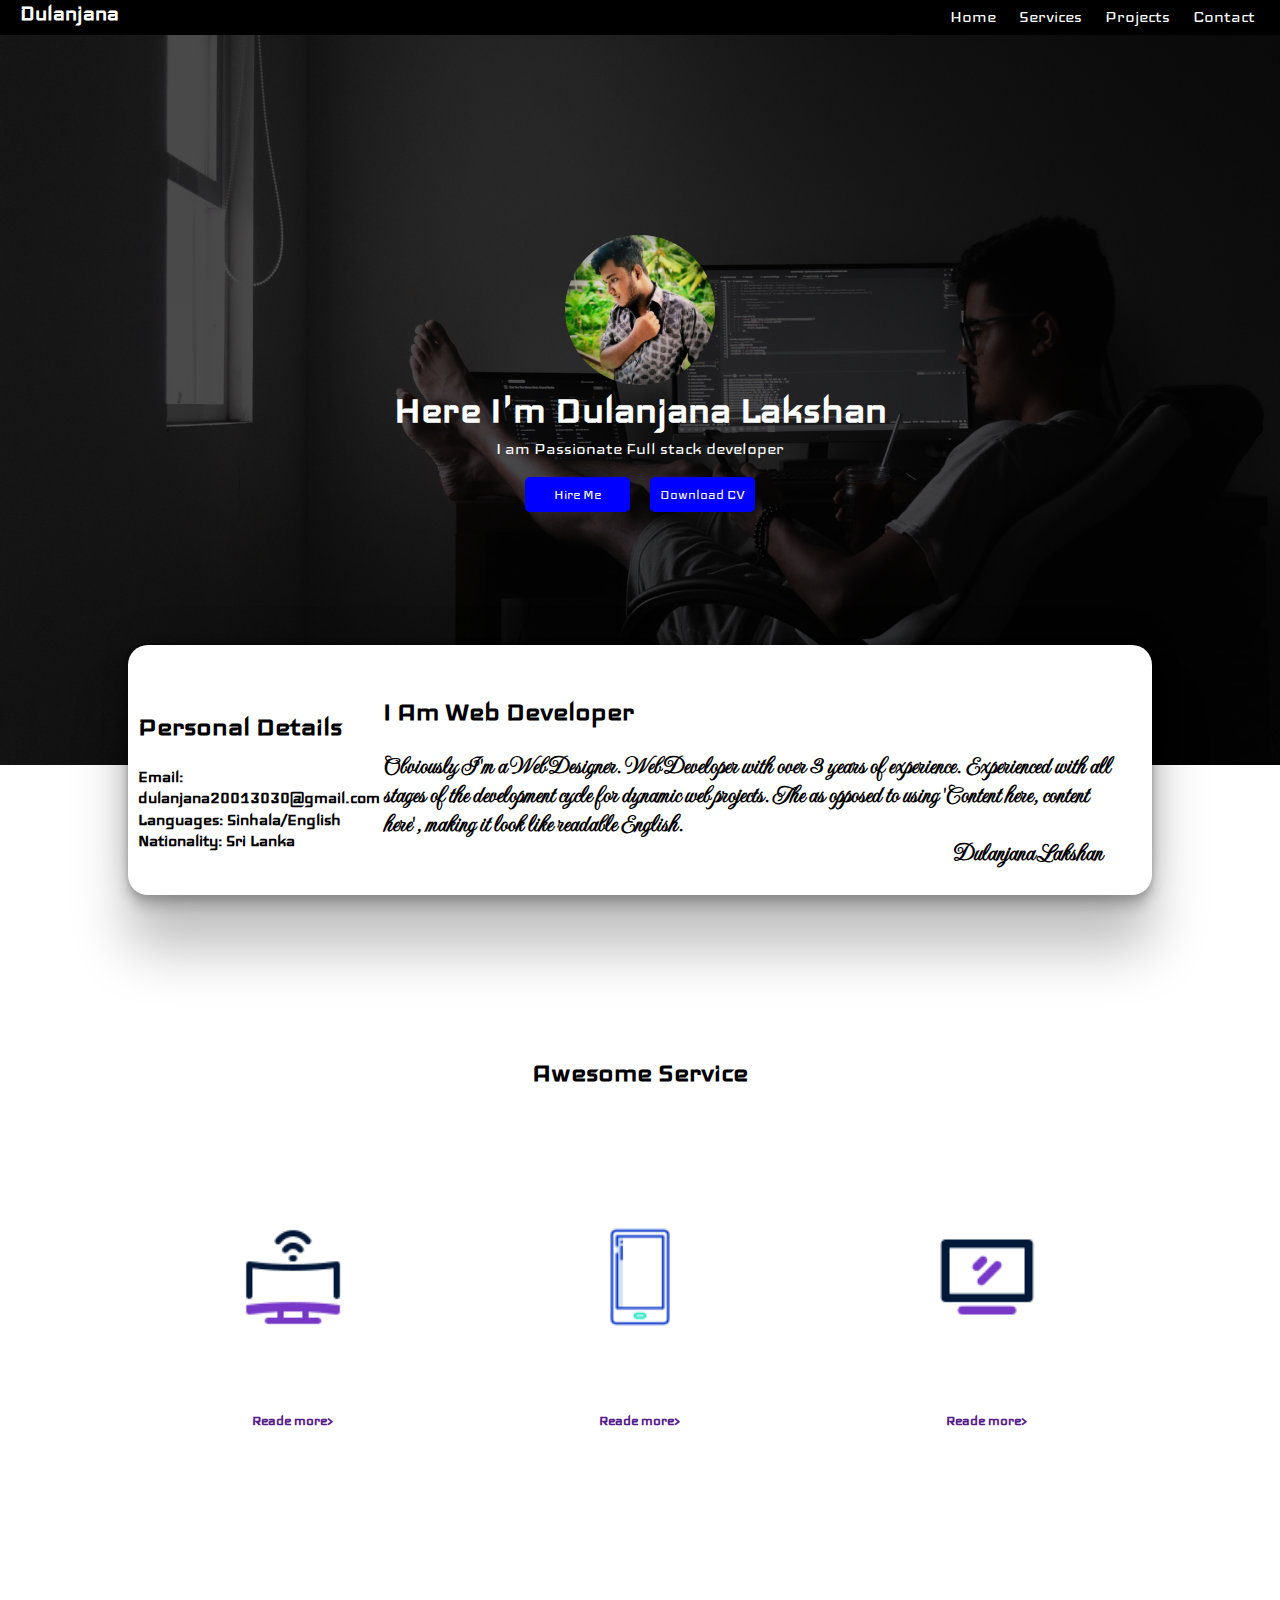
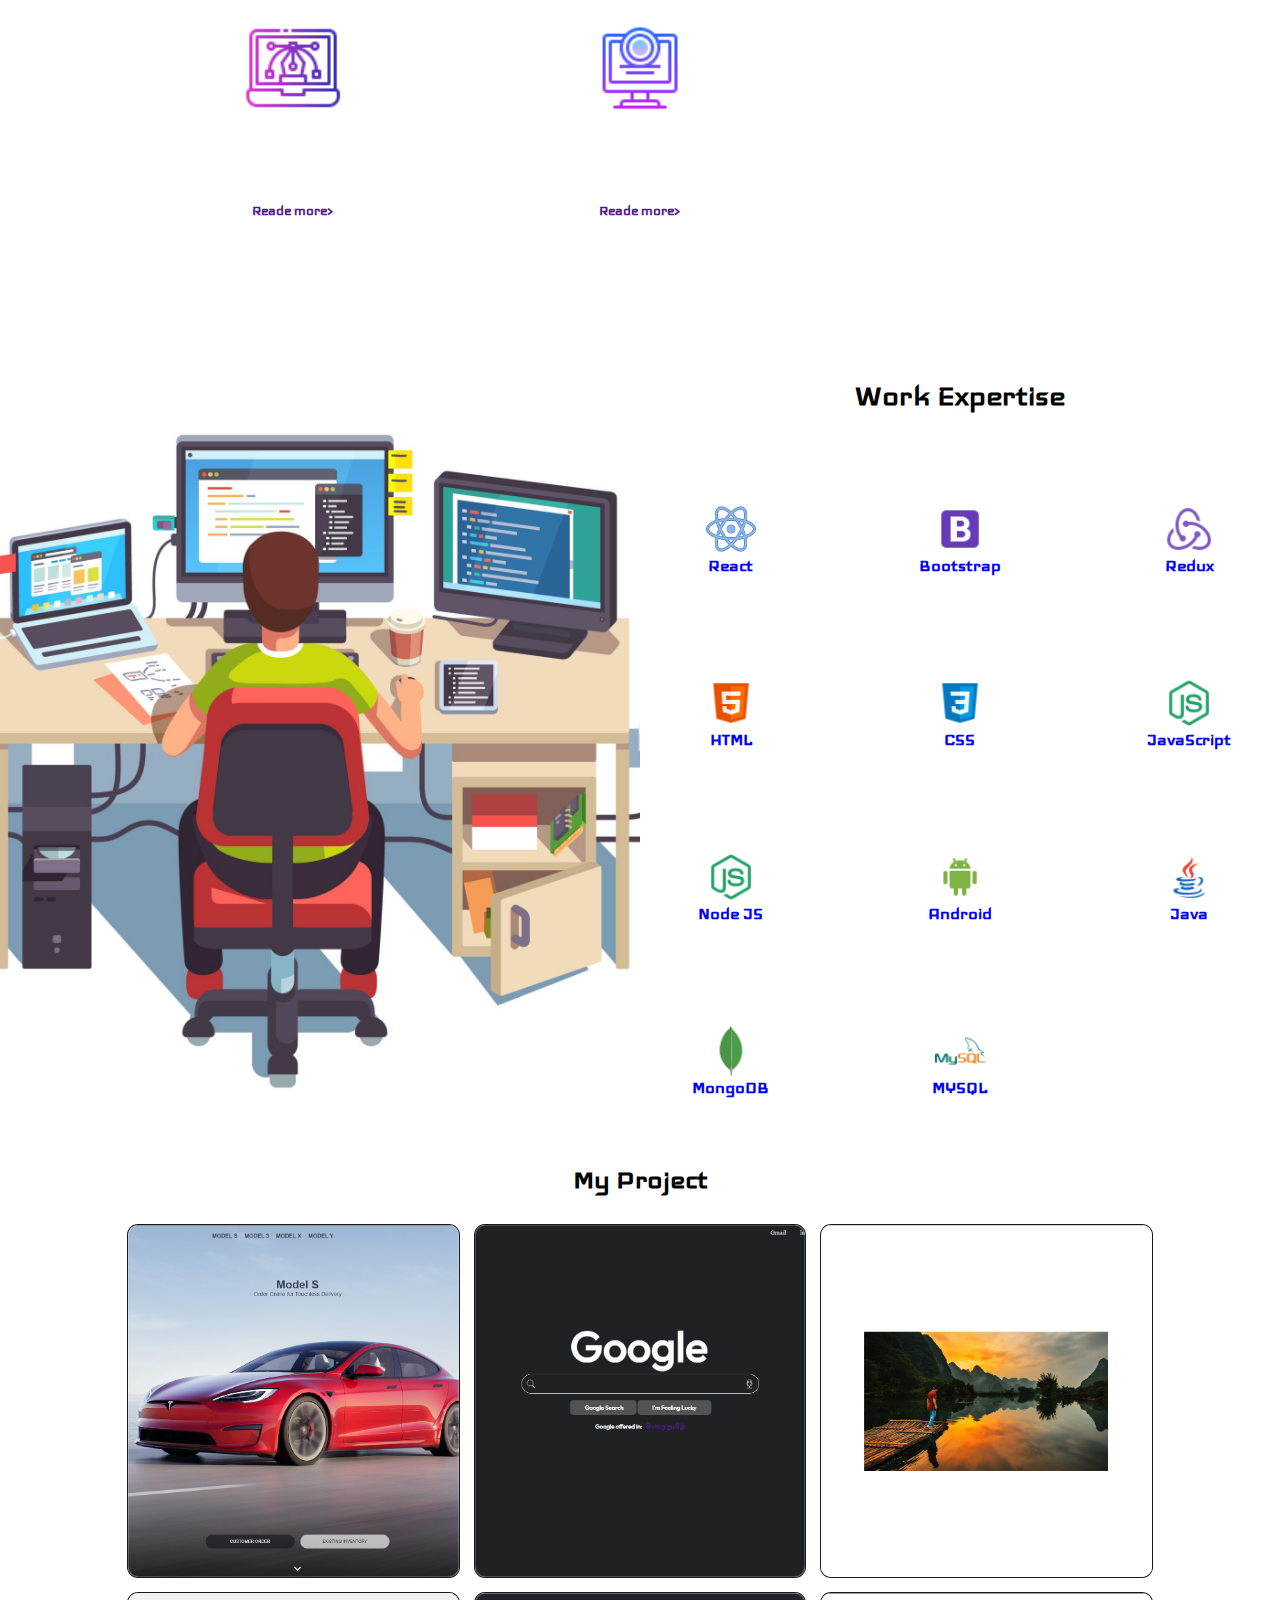
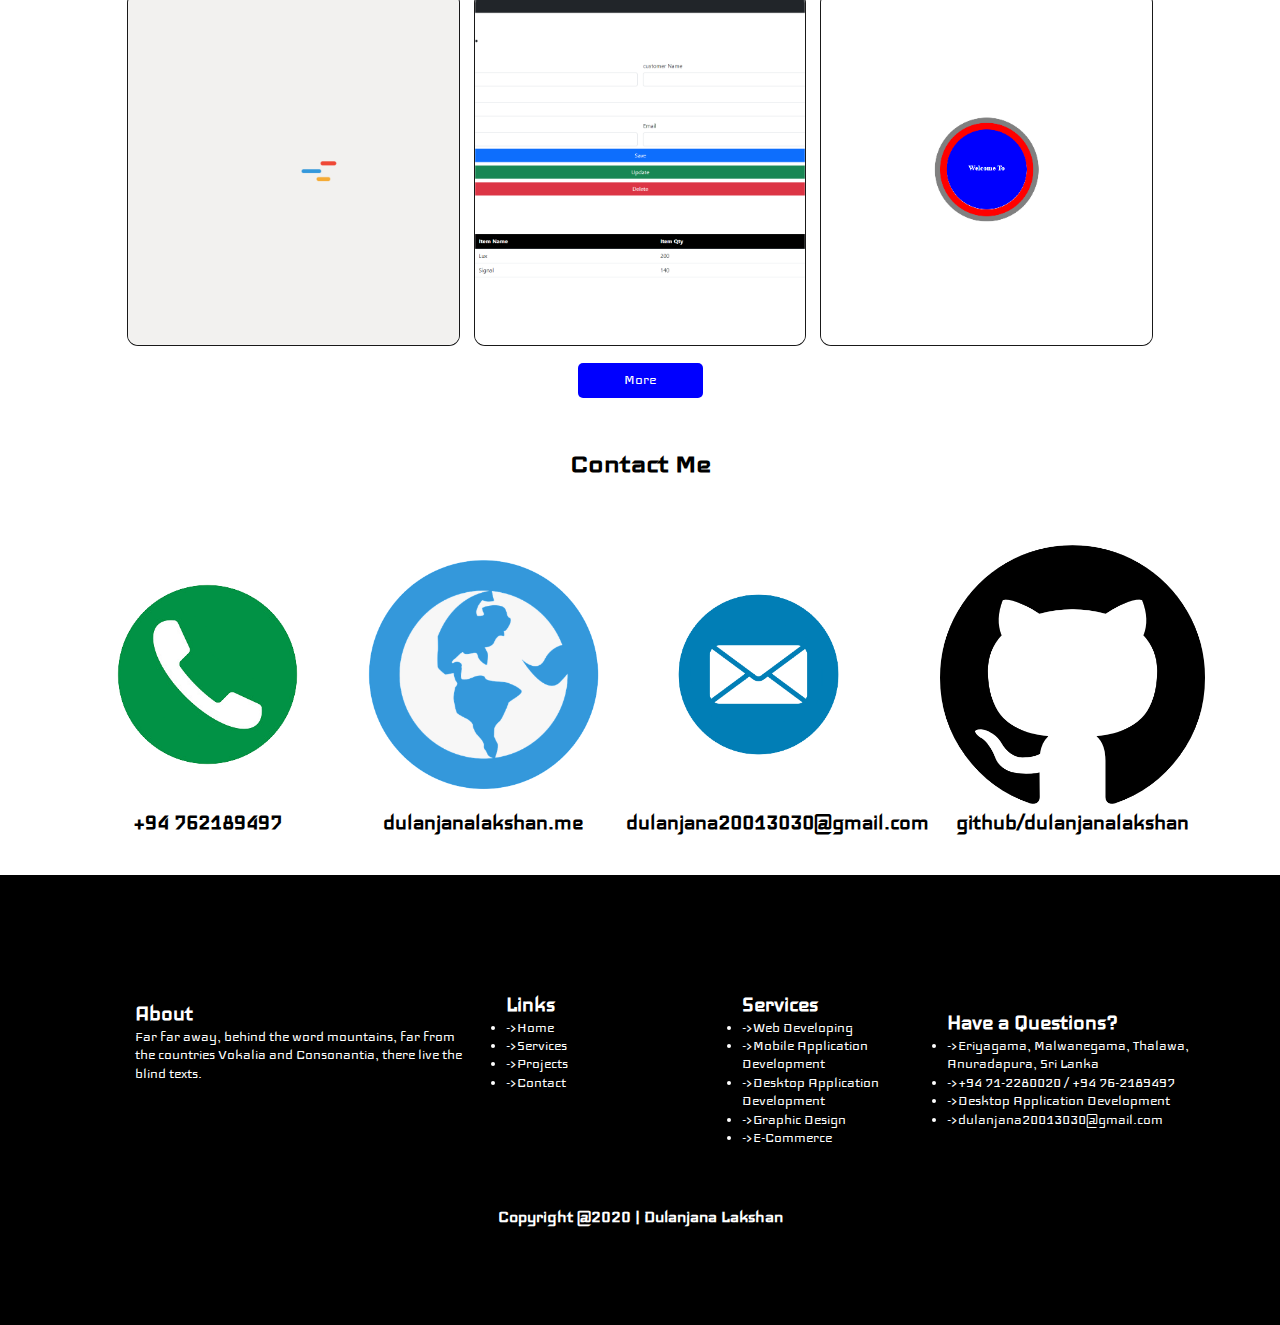
<file: index.html>
<!doctype html>
<html lang="en">
<head>
    <meta charset="UTF-8">
    <meta content="width=device-width, user-scalable=no, initial-scale=1.0, maximum-scale=1.0, minimum-scale=1.0"
          name="viewport">
    <meta content="ie=edge" http-equiv="X-UA-Compatible">
    <link rel="icon" type="image/x-icon" href="assets/img/icons8-source-code-96.png">
    <link href="assets/css/normalize.css" rel="stylesheet">
    <link href="assets/css/style.css" rel="stylesheet">
    <link href="assets/css/responsive.css" rel="stylesheet">
    <link href="https://fonts.googleapis.com" rel="preconnect">
    <link crossorigin href="https://fonts.gstatic.com" rel="preconnect">
    <link href="https://fonts.googleapis.com/css2?family=Iceland&display=swap" rel="stylesheet">
    <link href="https://fonts.googleapis.com" rel="preconnect">
    <link crossorigin href="https://fonts.gstatic.com" rel="preconnect">
    <link href="https://fonts.googleapis.com/css2?family=Imperial+Script&display=swap" rel="stylesheet">
    <title>Dulanjana Lakshan - Software Engineer | IJSE Student</title>
    <meta name="description" content="I am Dulanjana Lakshan, obviously, I am a Software Engineer student of IJSE">
    <meta name="keywords" content="Dulanjana, DulanjanaLakshan, Dulanjana Lakshan, dulanjana20013030, dulanjana200130, lakshan dulanjana, dulanjana lakshan, lakshan, ijse student, Software Engineer">
    <meta name="author" content="Dulanjana Lakshan">
    
</head>
<body>
<header>
    <nav class="d_nav">
        <label class="logo">Dulanjana</label>
        <ul>
            <li><a href="">Home</a></li>
            <li><a href="">Services</a></li>
            <li><a href="">Projects</a></li>
            <li><a href="">Contact</a></li>
        </ul>
        <div id="icon"></div>
    </nav>
    <div class="icon_menu"></div>
</header>
<main>
    <section class="bg">
        <div id="my_image"></div>
        <h1 id="h1_hed">Here I'm Dulanjana Lakshan</h1>
        <p id="p_hed">I am Passionate Full stack developer</p>
        <div class="button">
            <div>Hire Me</div>
            <div>Download CV</div>
        </div>
    </section>
    <section id="about_section">
        <div id="details">
            <h1>Personal Details</h1>
            <div>
                <h3>Email: dulanjana20013030@gmail.com</h3>
                <h3>Languages: Sinhala/English</h3>
                <h3>Nationality: Sri Lanka</h3>
            </div>
        </div>
        <div id="about">
            <h1>I Am Web Developer</h1>
            <p style="color: black;">Obviously I'm a Web Designer. Web Developer with over 3 years of experience. Experienced with all stages
                of the development cycle for dynamic web projects. The as opposed to using 'Content here, content here',
                making it look like readable English.</p>
            <h3>Dulanjana Lakshan</h3>
        </div>
    </section>
    <section id="service">
        <div id="service_hed">
            <h1>Awesome Service</h1>
        </div>
        <div id="service_body">
            <div class="service_item">
                <div class="service_image web"></div>
                <h2>Web Development</h2>
                <p>With lots of unique blocks, you can easily build a page without coding.</p>
                <a href="">Reade more></a>
            </div>
            <div class="service_item">
                <div class="service_image mobile"></div>
                <h2>Mobile Application Development</h2>
                <p>With lots of unique blocks, you can easily build a page without coding.</p>
                <a href="">Reade more></a>
            </div>
            <div class="service_item">
                <div class="service_image desktop"></div>
                <h2>Desktop Application Development</h2>
                <p>With lots of unique blocks, you can easily build a page without coding.</p>
                <a href="">Reade more></a>
            </div>
            <div class="service_item">
                <div class="service_image graphic"></div>
                <h2>Graphic Design</h2>
                <p>With lots of unique blocks, you can easily build a page without coding.</p>
                <a href="">Reade more></a>
            </div>
            <div class="service_item">
                <div class="service_image e-commerce"></div>
                <h2>E-Commerce</h2>
                <p>With lots of unique blocks, you can easily build a page without coding.</p>
                <a href="">Reade more></a>
            </div>
        </div>
    </section>
    <section id="work_expertise">
        <div id="work_image"></div>
        <div id="work_ex">
            <div id="title">
                <h2 style="color: black">Work Expertise</h2>
            </div>
            <div class="expertise">
                <div class="ex_item">
                    <div class="ex_image react"></div>
                    <h4>React</h4>
                </div>
                <div class="ex_item">
                    <div class="ex_image bootstrap"></div>
                    <h4>Bootstrap</h4>
                </div>
                <div class="ex_item">
                    <div class="ex_image redux"></div>
                    <h4>Redux</h4>
                </div>
                <div class="ex_item">
                    <div class="ex_image html"></div>
                    <h4>HTML</h4>
                </div>
                <div class="ex_item">
                    <div class="ex_image css"></div>
                    <h4>CSS</h4>
                </div>
                <div class="ex_item">
                    <div class="ex_image js"></div>
                    <h4>JavaScript</h4>
                </div>
                <div class="ex_item">
                    <div class="ex_image node"></div>
                    <h4>Node JS</h4>
                </div>
                <div class="ex_item">
                    <div class="ex_image android"></div>
                    <h4>Android</h4>
                </div>
                <div class="ex_item">
                    <div class="ex_image java"></div>
                    <h4>Java</h4>
                </div>
                <div class="ex_item">
                    <div class="ex_image mongo"></div>
                    <h4>MongoDB</h4>
                </div>
                <div class="ex_item">
                    <div class="ex_image mysql"></div>
                    <h4>MYSQL</h4>
                </div>
            </div>
        </div>
    </section>
    <section id="my_project">
        <div id="title_project">
            <h1>My Project</h1>
        </div>
        <div id="project">
            <div class="my_projects tesla"></div>
            <div class="my_projects google"></div>
            <div class="my_projects image"></div>
            <div class="my_projects lodging"></div>
            <div class="my_projects pos"></div>
            <div class="my_projects assigment"></div>
        </div>
        <div class="button">
            <div><a href="https://github.com/DulanjanaLakshan">More</a></div>
        </div>
    </section>
    <section id="contact_me">
        <div class="con_title">
            <h1>Contact Me</h1>
        </div>
        <div class="con_box">
            <div class="contact">
                <div class="con_img phone"></div>
                <div class="con-text"><h2>+94 762189497</h2></div>
            </div>
            <div class="contact">
                <div class="con_img website"></div>
                <div class="con-text"><h2>dulanjanalakshan.me</h2></div>
            </div>
            <div class="contact">
                <div class="con_img email"></div>
                <div class="con-text"><h2>dulanjana20013030@gmail.com</h2></div>
            </div>
            <div class="contact">
                <div class="con_img github"></div>
                <div class="con-text"><h2>github/dulanjanalakshan</h2></div>
            </div>
        </div>
    </section>
</main>
<footer class="footer">
    <div class="foot-details">
        <div class="d-f">
            <div class="about-foot">
                <h2>About</h2>
                <p>Far far away, behind the word mountains, far from the countries Vokalia and Consonantia, there live the blind texts.</p>
            </div>
            <div>
                <h2>Links</h2>
                <ul>
                    <li>->Home</li>
                    <li>->Services</li>
                    <li>->Projects</li>
                    <li>->Contact</li>
                </ul>
            </div>
        </div>
       <div class="d-f">
           <div>
               <h2>Services</h2>
               <ul>
                   <li>->Web Developing</li>
                   <li>->Mobile Application Development</li>
                   <li>->Desktop  Application Development</li>
                   <li>->Graphic Design</li>
                   <li>->E-Commerce</li>
               </ul>
           </div>
           <div>
               <h2>Have a Questions?</h2>
               <ul>
                   <li>->Eriyagama, Malwanegama, Thalawa, Anuradapura, Sri Lanka</li>
                   <li>->+94 71-2280020 / +94 76-2189497</li>
                   <li>->Desktop  Application Development</li>
                   <li>->dulanjana20013030@gmail.com</li>
               </ul>
           </div>
       </div>
    </div>
    <div class="cp"><h3>Copyright @2020 | Dulanjana Lakshan</h3></div>
</footer>
<script src="assets/js/jquery.js"></script>
<script src="assets/js/script.js"></script>
</body>
</html>
</file>
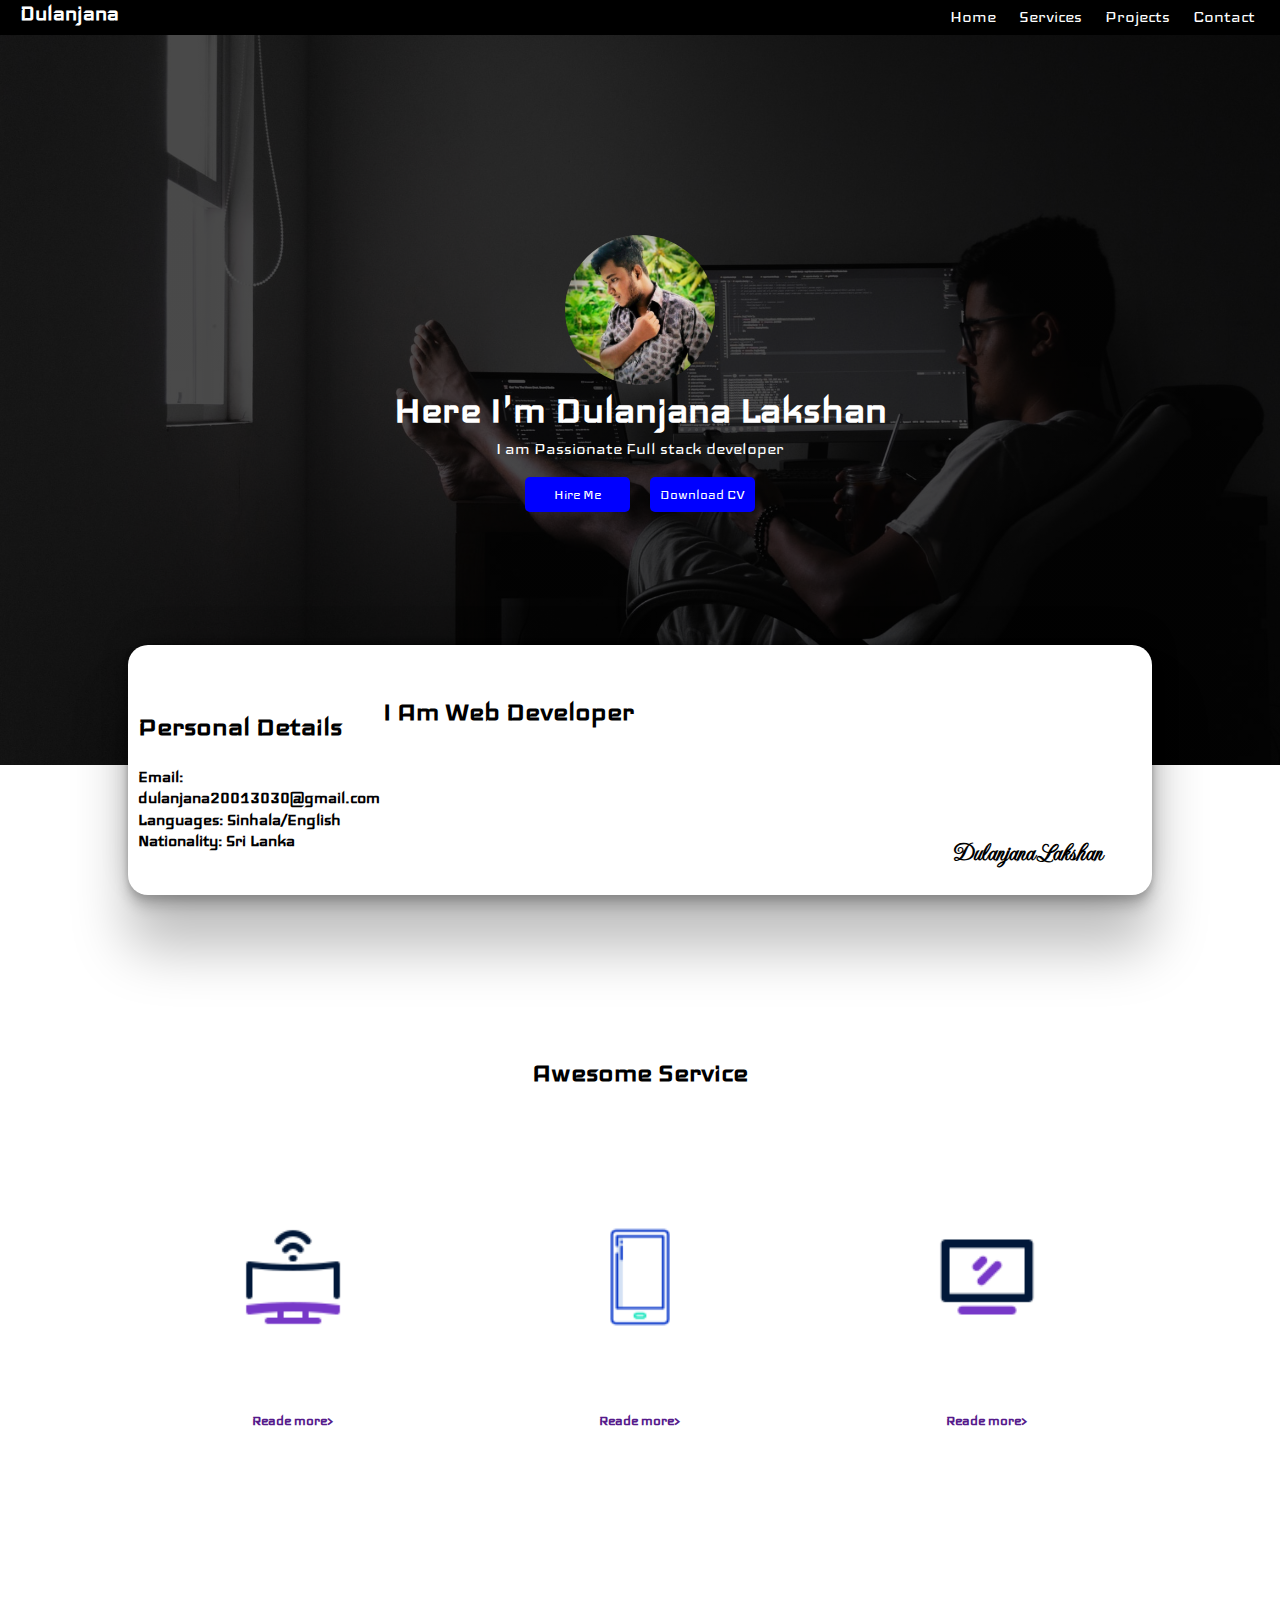
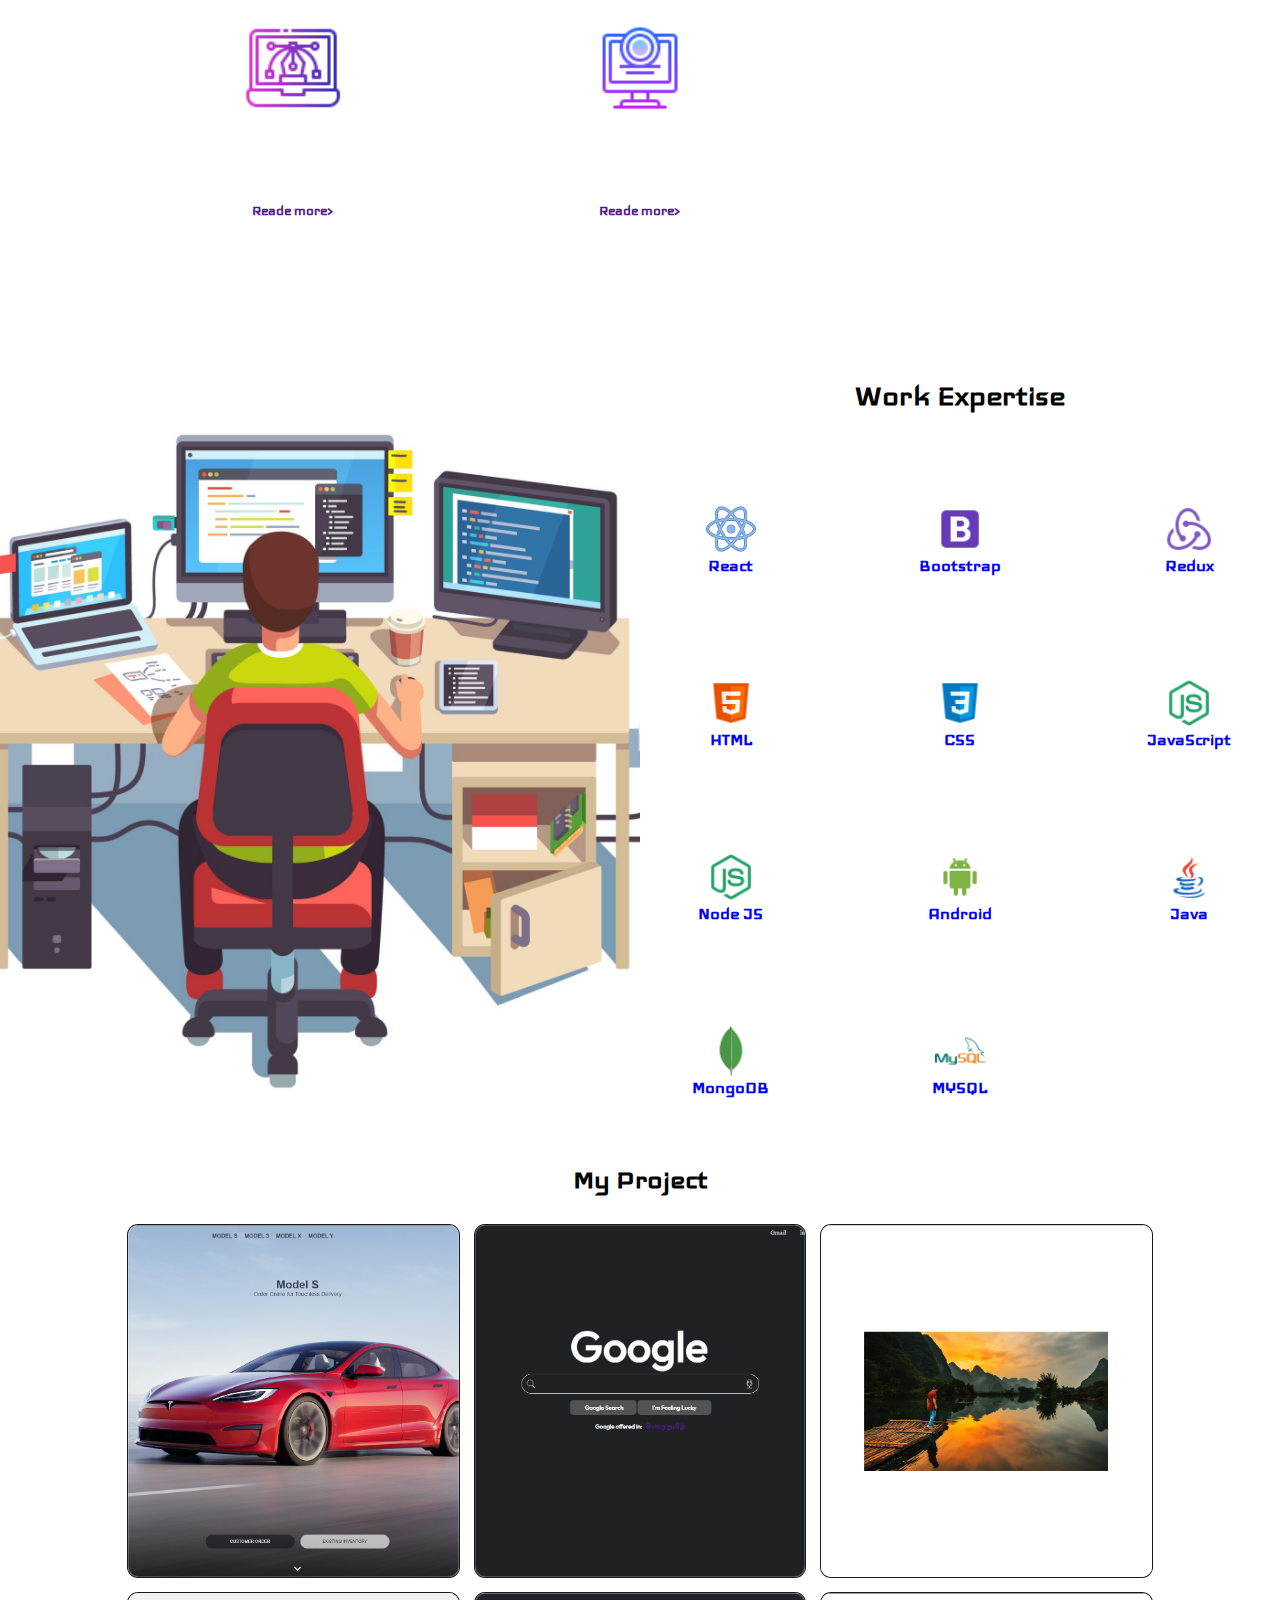
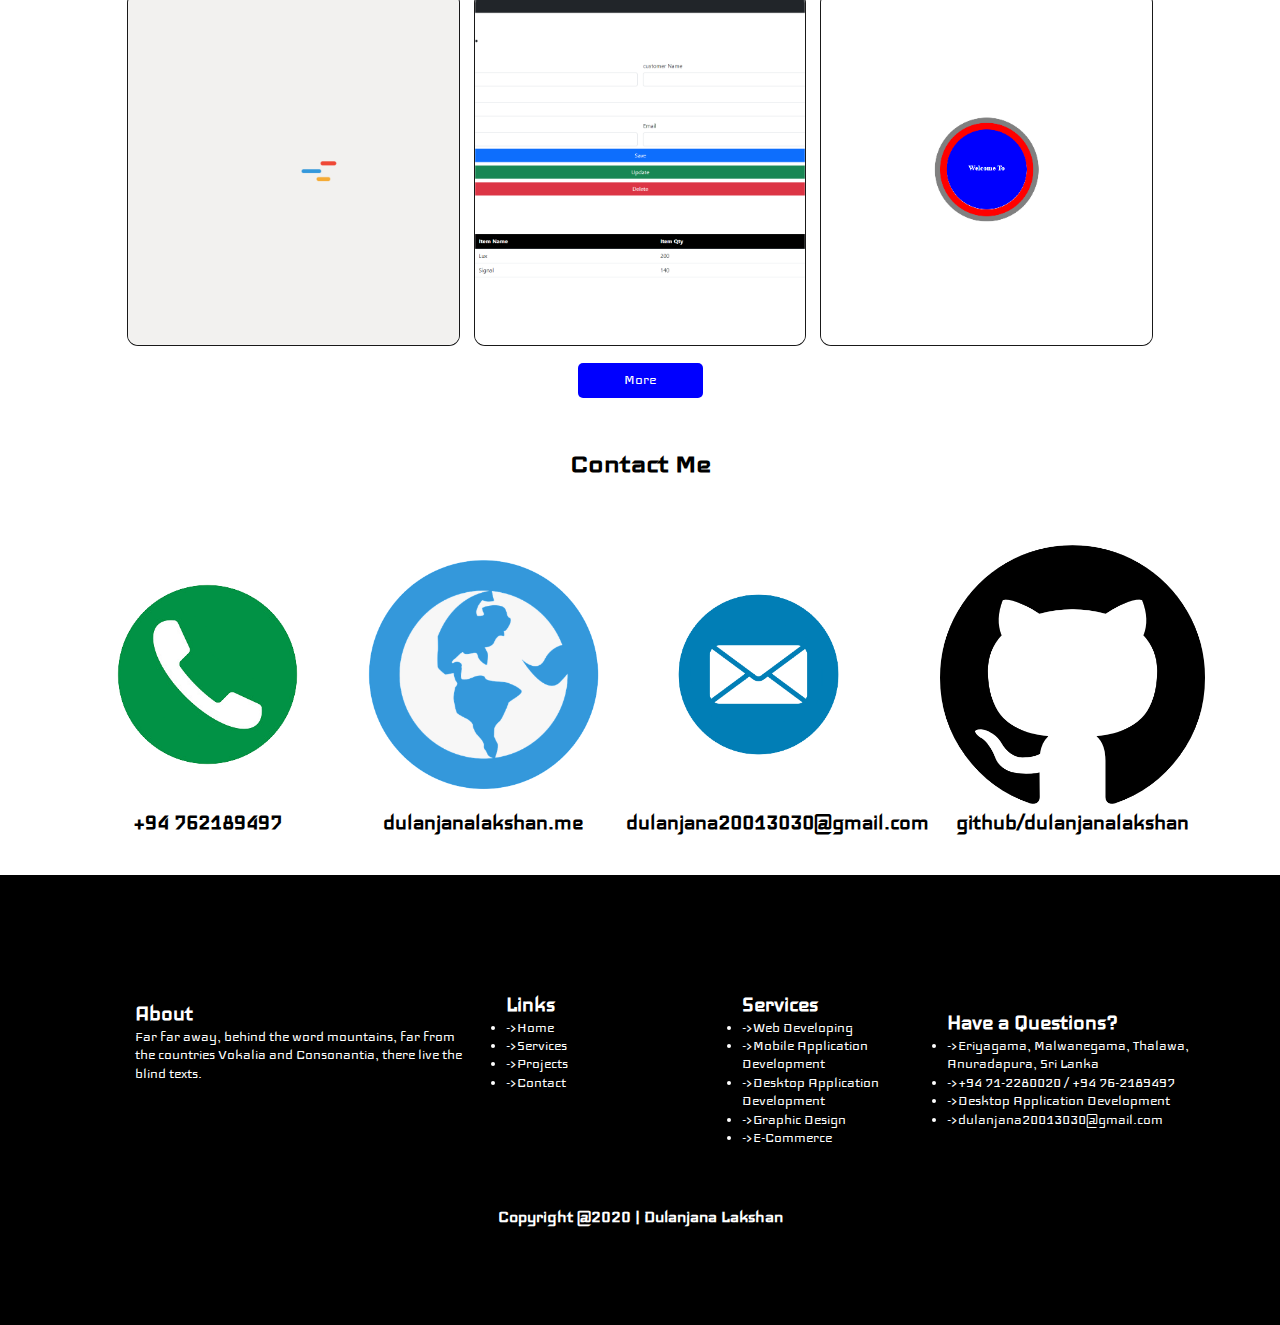
<file: insex.html>
<!doctype html>
<html lang="en">
<head>
    <meta charset="UTF-8">
    <meta content="width=device-width, user-scalable=no, initial-scale=1.0, maximum-scale=1.0, minimum-scale=1.0"
          name="viewport">
    <meta content="ie=edge" http-equiv="X-UA-Compatible">
    <link rel="icon" type="image/x-icon" href="assets/img/icons8-source-code-96.png">
    <link href="assets/css/normalize.css" rel="stylesheet">
    <link href="assets/css/style.css" rel="stylesheet">
    <link href="assets/css/responsive.css" rel="stylesheet">
    <link href="https://fonts.googleapis.com" rel="preconnect">
    <link crossorigin href="https://fonts.gstatic.com" rel="preconnect">
    <link href="https://fonts.googleapis.com/css2?family=Iceland&display=swap" rel="stylesheet">
    <link href="https://fonts.googleapis.com" rel="preconnect">
    <link crossorigin href="https://fonts.gstatic.com" rel="preconnect">
    <link href="https://fonts.googleapis.com/css2?family=Imperial+Script&display=swap" rel="stylesheet">
    <title>Dulanjana Lakshan</title>
</head>
<body>
<header>
    <nav class="d_nav">
        <label class="logo">Dulanjana</label>
        <ul>
            <li><a href="">Home</a></li>
            <li><a href="">Services</a></li>
            <li><a href="">Projects</a></li>
            <li><a href="">Contact</a></li>
        </ul>
        <div id="icon"></div>
    </nav>
    <div class="icon_menu"></div>
</header>
<main>
    <section class="bg">
        <div id="my_image"></div>
        <h1 id="h1_hed">Here I'm Dulanjana Lakshan</h1>
        <p id="p_hed">I am Passionate Full stack developer</p>
        <div class="button">
            <div>Hire Me</div>
            <div>Download CV</div>
        </div>
    </section>
    <section id="about_section">
        <div id="details">
            <h1>Personal Details</h1>
            <div>
                <h3>Email: dulanjana20013030@gmail.com</h3>
                <h3>Languages: Sinhala/English</h3>
                <h3>Nationality: Sri Lanka</h3>
            </div>
        </div>
        <div id="about">
            <h1>I Am Web Developer</h1>
            <p>Obviously I'm a Web Designer. Web Developer with over 3 years of experience. Experienced with all stages
                of the development cycle for dynamic web projects. The as opposed to using 'Content here, content here',
                making it look like readable English.</p>
            <h3>Dulanjana Lakshan</h3>
        </div>
    </section>
    <section id="service">
        <div id="service_hed">
            <h1>Awesome Service</h1>
        </div>
        <div id="service_body">
            <div class="service_item">
                <div class="service_image web"></div>
                <h2>Web Development</h2>
                <p>With lots of unique blocks, you can easily build a page without coding.</p>
                <a href="">Reade more></a>
            </div>
            <div class="service_item">
                <div class="service_image mobile"></div>
                <h2>Mobile Application Development</h2>
                <p>With lots of unique blocks, you can easily build a page without coding.</p>
                <a href="">Reade more></a>
            </div>
            <div class="service_item">
                <div class="service_image desktop"></div>
                <h2>Desktop Application Development</h2>
                <p>With lots of unique blocks, you can easily build a page without coding.</p>
                <a href="">Reade more></a>
            </div>
            <div class="service_item">
                <div class="service_image graphic"></div>
                <h2>Graphic Design</h2>
                <p>With lots of unique blocks, you can easily build a page without coding.</p>
                <a href="">Reade more></a>
            </div>
            <div class="service_item">
                <div class="service_image e-commerce"></div>
                <h2>E-Commerce</h2>
                <p>With lots of unique blocks, you can easily build a page without coding.</p>
                <a href="">Reade more></a>
            </div>
        </div>
    </section>
    <section id="work_expertise">
        <div id="work_image"></div>
        <div id="work_ex">
            <div id="title">
                <h2 style="color: black">Work Expertise</h2>
            </div>
            <div class="expertise">
                <div class="ex_item">
                    <div class="ex_image react"></div>
                    <h4>React</h4>
                </div>
                <div class="ex_item">
                    <div class="ex_image bootstrap"></div>
                    <h4>Bootstrap</h4>
                </div>
                <div class="ex_item">
                    <div class="ex_image redux"></div>
                    <h4>Redux</h4>
                </div>
                <div class="ex_item">
                    <div class="ex_image html"></div>
                    <h4>HTML</h4>
                </div>
                <div class="ex_item">
                    <div class="ex_image css"></div>
                    <h4>CSS</h4>
                </div>
                <div class="ex_item">
                    <div class="ex_image js"></div>
                    <h4>JavaScript</h4>
                </div>
                <div class="ex_item">
                    <div class="ex_image node"></div>
                    <h4>Node JS</h4>
                </div>
                <div class="ex_item">
                    <div class="ex_image android"></div>
                    <h4>Android</h4>
                </div>
                <div class="ex_item">
                    <div class="ex_image java"></div>
                    <h4>Java</h4>
                </div>
                <div class="ex_item">
                    <div class="ex_image mongo"></div>
                    <h4>MongoDB</h4>
                </div>
                <div class="ex_item">
                    <div class="ex_image mysql"></div>
                    <h4>MYSQL</h4>
                </div>
            </div>
        </div>
    </section>
    <section id="my_project">
        <div id="title_project">
            <h1>My Project</h1>
        </div>
        <div id="project">
            <div class="my_projects tesla"></div>
            <div class="my_projects google"></div>
            <div class="my_projects image"></div>
            <div class="my_projects lodging"></div>
            <div class="my_projects pos"></div>
            <div class="my_projects assigment"></div>
        </div>
        <div class="button">
            <div><a href="https://github.com/DulanjanaLakshan">More</a></div>
        </div>
    </section>
    <section id="contact_me">
        <div class="con_title">
            <h1>Contact Me</h1>
        </div>
        <div class="con_box">
            <div class="contact">
                <div class="con_img phone"></div>
                <div class="con-text"><h2>+94 762189497</h2></div>
            </div>
            <div class="contact">
                <div class="con_img website"></div>
                <div class="con-text"><h2>dulanjanalakshan.me</h2></div>
            </div>
            <div class="contact">
                <div class="con_img email"></div>
                <div class="con-text"><h2>dulanjana20013030@gmail.com</h2></div>
            </div>
            <div class="contact">
                <div class="con_img github"></div>
                <div class="con-text"><h2>github/dulanjanalakshan</h2></div>
            </div>
        </div>
    </section>
</main>
<footer class="footer">
    <div class="foot-details">
        <div class="d-f">
            <div class="about-foot">
                <h2>About</h2>
                <p>Far far away, behind the word mountains, far from the countries Vokalia and Consonantia, there live the blind texts.</p>
            </div>
            <div>
                <h2>Links</h2>
                <ul>
                    <li>->Home</li>
                    <li>->Services</li>
                    <li>->Projects</li>
                    <li>->Contact</li>
                </ul>
            </div>
        </div>
       <div class="d-f">
           <div>
               <h2>Services</h2>
               <ul>
                   <li>->Web Developing</li>
                   <li>->Mobile Application Development</li>
                   <li>->Desktop  Application Development</li>
                   <li>->Graphic Design</li>
                   <li>->E-Commerce</li>
               </ul>
           </div>
           <div>
               <h2>Have a Questions?</h2>
               <ul>
                   <li>->Eriyagama, Malwanegama, Thalawa, Anuradapura, Sri Lanka</li>
                   <li>->+94 71-2280020 / +94 76-2189497</li>
                   <li>->Desktop  Application Development</li>
                   <li>->dulanjana20013030@gmail.com</li>
               </ul>
           </div>
       </div>
    </div>
    <div class="cp"><h3>Copyright @2020 | Dulanjana Lakshan</h3></div>
</footer>
<script src="assets/js/jquery.js"></script>
<script src="assets/js/script.js"></script>
</body>
</html>
</file>
<file: assets/css/style.css>
* {
    margin: 0;
    padding: 0;
    font-family: 'Iceland', cursive;
}

::-webkit-scrollbar {
    width: 5px;
}

::-webkit-scrollbar-track {
    background: #f1f1f1;
}

::-webkit-scrollbar-thumb {
    background: #888;
}

::-webkit-scrollbar-thumb:hover {
    background: #555;
}

nav {
    position: fixed;
    height: 35px;
    width: 100%;
    background-color: black;
    z-index: 1;
}

.logo {
    font-size: 25px;
    font-weight: bold;
    color: white;
    margin: 20px;
}

nav ul {
    float: right;
    top: 0;
    margin-right: 15px;
    margin-top: 5px;
}

nav li {
    display: inline-block;
    margin: 0 10px;
}

nav a {
    text-decoration: none;
    color: white;
    font-size: 20px;
}

#icon {
    width: 20px;
    height: 20px;
    background-image: url("../img/icons8-menu-100.png");
    background-position: center;
    background-size: cover;
    background-repeat: no-repeat;
    margin: 10px;
    float: right;
    display: none;
}

/*-----------------------------------------------------------------*/
.bg {
    position: relative;
    width: 100%;
    height: 85vh;
    background: linear-gradient(rgba(0, 0, 0, 0.71), rgba(0, 0, 0, 0.7)), url("../img/main_background_01.jpg");
    background-size: cover;
    background-position: center;
    display: flex;
    flex-direction: column;
    justify-content: center;
    align-items: center;
}

/*    font-family: 'Iceland', cursive;*/
#my_image {
    width: 150px;
    height: 150px;
    background: linear-gradient(rgba(0, 0, 0, 0), rgba(0, 0, 0, 0)), url("../img/my_image.jpg");
    background-size: cover;
    background-position: center;
    background-repeat: no-repeat;
    border-radius: 100%;
}

#h1_hed {
    color: white;
    font-size: 45px;
    margin: 0;
}

#p_hed {
    color: white;
    font-size: 20px;
}

.button {
    width: 250px;
    height: 70px;
    display: flex;
    flex-direction: row;
    justify-content: center;
    align-items: center;
}

.button div {
    background-color: blue;
    width: 50%;
    height: 50%;
    margin: 10px;
    display: flex;
    justify-content: center;
    align-items: center;
    color: white;
    border-radius: 5px;
    cursor: pointer;
}
.button a{
    text-decoration: none;
    color: white;
}

/*------------------------------------------------------------*/
#about_section {
    position: relative;
    width: 80%;
    height: 250px;
    top: -120px;
    left: 0;
    right: 0;
    margin: auto;
    border-radius: 20px;
    background-color: #ffffff;
    box-shadow: rgba(0, 0, 0, 0.25) 0px 54px 55px, rgba(0, 0, 0, 0.12) 0px -12px 30px, rgba(0, 0, 0, 0.12) 0px 4px 6px, rgba(0, 0, 0, 0.17) 0px 12px 13px, rgba(0, 0, 0, 0.09) 0px -3px 5px;
    display: flex;
    flex-direction: row;
    justify-content: center;
    align-items: center;
}
/*font-family: 'Imperial Script', cursive;*/
#details{
    width: 20%;
    margin: 10px;
}
#about{
    width: 80%;
    padding: 30px;
}
#about p{
    font-family: 'Imperial Script', cursive;
    font-size: 25px;
    font-weight: bold;
}
#about h3{
    float: right;
    margin-right: 20px;
    font-family: 'Imperial Script', cursive;
    font-size: 25px;
    font-weight: bold;
}
#service{
    position: relative;
    width: 100%;
    height: 100vh;
    display: flex;
    flex-direction: column;
    justify-content: space-evenly;
    align-items: center;
}
#service_hed{
    display: flex;
    flex-direction: column;
    justify-content: center;
    align-items: center;
}
#service_body{
    width: 80%;
    height: 85%;
    display: grid;
    grid-template-columns: repeat(3, 1fr);
    grid-gap: 1em;
}
.service_item{
    display: flex;
    flex-direction: column;
    justify-content: center;
    align-items: center;
}
.service_item a{
    text-decoration: none;
    font-size: 16px;
    font-weight: bold;
}
.service_image{
    width: 100px;
    height: 100px;
    background-position: center;
    background-size: cover;
    background-repeat: no-repeat;
    margin: 20px;
}
.web{
    background-image: url("../img/service_icon/icons8-monitor-64.png");
}
.mobile{
    background-image: url("../img/service_icon/icons8-phone-64.png");
}
.desktop{
    background-image: url("../img/service_icon/icons8-monitor-64 (1).png");
}
.graphic{
    background-image: url("../img/service_icon/icons8-graphic-64.png");
}
.e-commerce{
    background-image: url("../img/service_icon/icons8-e-commerce-64.png");
}
/*----------------------------------------*/
#work_expertise{
    width: 100%;
    height: 90vh;
    display: flex;
    justify-content: center;
    align-items: center;
}
#work_image{
    width: 50%;
    height: 100%;
    background-image: url("../img/ok.jpg");
    background-size: cover;
    background-position: center;
}
#work_ex{
    width: 50%;
    height: 100%;
    display: flex;
    flex-direction: column;
    justify-content: space-evenly;
    align-items: center;
}
#title{
    width: 100%;
    height: 20%;
    display: flex;
    flex-direction: column;
    justify-content: center;
    align-items: center;
}
#title h2{
    font-size: 35px;
}
.expertise{
    position: relative;
    width: 100%;
    display: grid;
    grid-template-columns: repeat(3, 3fr);
    grid-gap: 3em;
    height: 80%;
}
.ex_item{
    display: flex;
    flex-direction: column;
    justify-content: center;
    align-items: center;
}
.ex_item h4{
    color: blue;
    font-size: 20px;
}
.ex_image{
    width: 50px;
    height: 50px;
    background-size: cover;
    background-position: center;
    background-repeat: no-repeat;
}
.react{
    background-image: url("../img/ex_icon/icons8-react-80.png");
}
.bootstrap{
    background-image: url("../img/ex_icon/icons8-bootstrap-48.png");
}
.redux{
    background-image: url("../img/ex_icon/icons8-redux-48.png");
}
.html{
    background-image: url("../img/ex_icon/icons8-html-5-48.png");
}
.css{
    background-image: url("../img/ex_icon/icons8-css3-48.png");
}
.js{
    background-image: url("../img/ex_icon/icons8-node-js-48.png");
}
.node{
    background-image: url("../img/ex_icon/icons8-node-js-48.png");
}
.android{
    background-image: url("../img/ex_icon/icons8-android-os-48.png");
}
.java{
    background-image: url("../img/ex_icon/icons8-java-48.png");
}
.mongo{
    background-image: url("../img/ex_icon/icons8-mongodb-a-cross-platform-document-oriented-database-program-48.png");
}
.mysql{
    background-image: url("../img/ex_icon/icons8-mysql-logo-48.png");
}
/*-----------------------------------------------------------*/

#my_project{
    width: 100%;
    height: 100vh;
    display: flex;
    flex-direction: column;
    justify-content: center;
    align-items: center;
}
#title_project{
    width: 100%;
    height: 10%;
    display: flex;
    justify-content: center;
    align-items: center;
}
#project{
    width: 80%;
    height: 80%;
    display: grid;
    grid-template-columns: repeat(3,1fr);
    grid-gap: 1em;
}
.my_projects{
    border-radius: 10px;
    background-size: cover;
    background-position: center;
    background-repeat: no-repeat;
    box-shadow: rgba(255, 255, 255, 0.2) 0px 0px 0px 1px inset, rgba(0, 0, 0, 0.9) 0px 0px 0px 1px;
}
.tesla{
    background-image: url("../img/projects/tesla.png");
}
.google{
    background-image: url("../img/projects/google_clone.png");
}
.image{
    background-image: url("../img/projects/image_slider.png");
}
.lodging{
    background-image: url("../img/projects/loding_page.png");
}
.pos{
    background-image: url("../img/projects/pos.png");
}
.assigment{
    background-image: url("../img/projects/assingment_2.png");
}
/*---------------------------------------------------------------------*/
#contact_me{
    position: relative;
    width: 100%;
    height: 50vh;
    display: flex;
    flex-direction: column;
    justify-content: space-between;
    align-items: center;
}
.con_box{
    width: 90%;
    height: 95%;
    display: flex;
    flex-direction: row;
    justify-content: space-evenly;
    align-items: center;
}
.con_box h2{
    color: black;
}
.con_img{
    width: 265px;
    height: 265px;
    background-position: center;
    background-repeat: no-repeat;
    background-size: cover;
}
.phone{
     background-image: url("../img/phone.png");
 }
.website{
     background-image: url("../img/website.png");
 }
.email{
     background-image: url("../img/email.png");
 }
.github{
     background-image: url("../img/github.png");
 }
.con-text{
    width: 100%;
    height: 30px;
    display: flex;
    justify-content: center;
    align-items: center;
}
.footer{
    width: 100%;
    height: 50vh;
    background-color: black;
    display: flex;
    flex-direction: column;
    justify-content: center;
    align-items: center;
}
.footer  h3,h2,p,li{
    color: white;
}
.foot-details{
    display: flex;
    justify-content: space-evenly;
    align-items: start;
}
.about-foot{
    width: 50%;
}
.foot-details div{
    margin: 20px;
}
.cp{
    margin: 20px;
}
.d-f{
    display: flex;
    flex-direction: row;
    justify-content: center;
    align-items: center;
}
</file>
<file: assets/css/responsive.css>
@media all and (max-width: 430px) {
    #about_section{
        flex-direction: column;
        height: 580px;
        top: 55px;
        align-items: flex-start;
    }
    #details{
        justify-content: start;
        align-items: start;
    }
    #details h3{
        font-size: 15px;
    }
    #about p{
        font-size: 15px;
    }
    #about h3{
        font-size: 20px;
    }
    .service_item p{
        font-size: 12px;
    }
    .service_item h2{
        font-size: 15px;
    }
    #title h2{
        font-size: 25px;
    }
    #project{
        grid-template-columns: repeat(1,1fr);
    }
}

@media all and (max-width: 768px) {
    #icon{
        display: block;
    }
    nav ul{
        position: fixed;
        width: 100%;
        height: 100vh;
        background: rgb(47, 54, 64);
        top: 30px;
        display: flex;
        flex-direction: column;
        justify-content: center;
        text-align: center;
        left: -1000%;
        transition: 1s;
    }
    nav li{
        display: block;
        margin: 25px 0;
        line-height: 30px;
    }
    nav a{
        font-size: 20px;
    }
    #h1_hed{
        font-size: 25px;
    }
    #p_hed{
        font-size: 15px;
    }
    #service_body{
       display: flex;
        flex-direction: column;
        justify-content: center;
        align-items: center;
    }
    #service {
        position: relative;
        width: 100%;
        height: 130vh
    }
    #work_expertise{
        top: 0;
        position: relative;
    }
    #my_project{
        position: relative;
        top: 200px;
    }
    .expertise{
        grid-template-columns: repeat(2, 3fr);
        grid-gap: 2em;
    }
    #title{
        margin-top: 75px;
    }
    #project{
        grid-template-columns: repeat(2,1fr);
    }
    #contact_me{
        position: relative;
        top: 200px;
    }
    .con_box{
        flex-direction: column;
        top: 360px;
        position: relative;
    }
    .d-f{
        display: flex;
        flex-direction: column;
        justify-content: center;
        align-items: center;
    }
    .footer{
        height: 70vh;
        top: 1050px;
    }
}
@media all and (max-width: 1250px) {
    #about_section{
        flex-direction: column;
        height: 580px;
        top: 55px;
        align-items: flex-start;
    }
    #details{
        justify-content: start;
        align-items: start;
    }
    #service{
        top: 55px;
    }
    #service_body{
        top: 78px;
        grid-template-columns: repeat(2, 1fr);
        grid-gap: 2em;
        position: relative;
    }
    #work_image{
        display: none;
    }
    .con_box{
        justify-content: space-evenly;
    }
    #work_ex{
        position: relative;
        top: 150px;
    }
    #my_project{
        position: relative;
        top: 200px;
    }
    #contact_me{
        position: relative;
        top: 237px;
        height: 83vh;
    }
    .footer{
        position: relative;
        bottom: -222px;
    }
}
</file>
